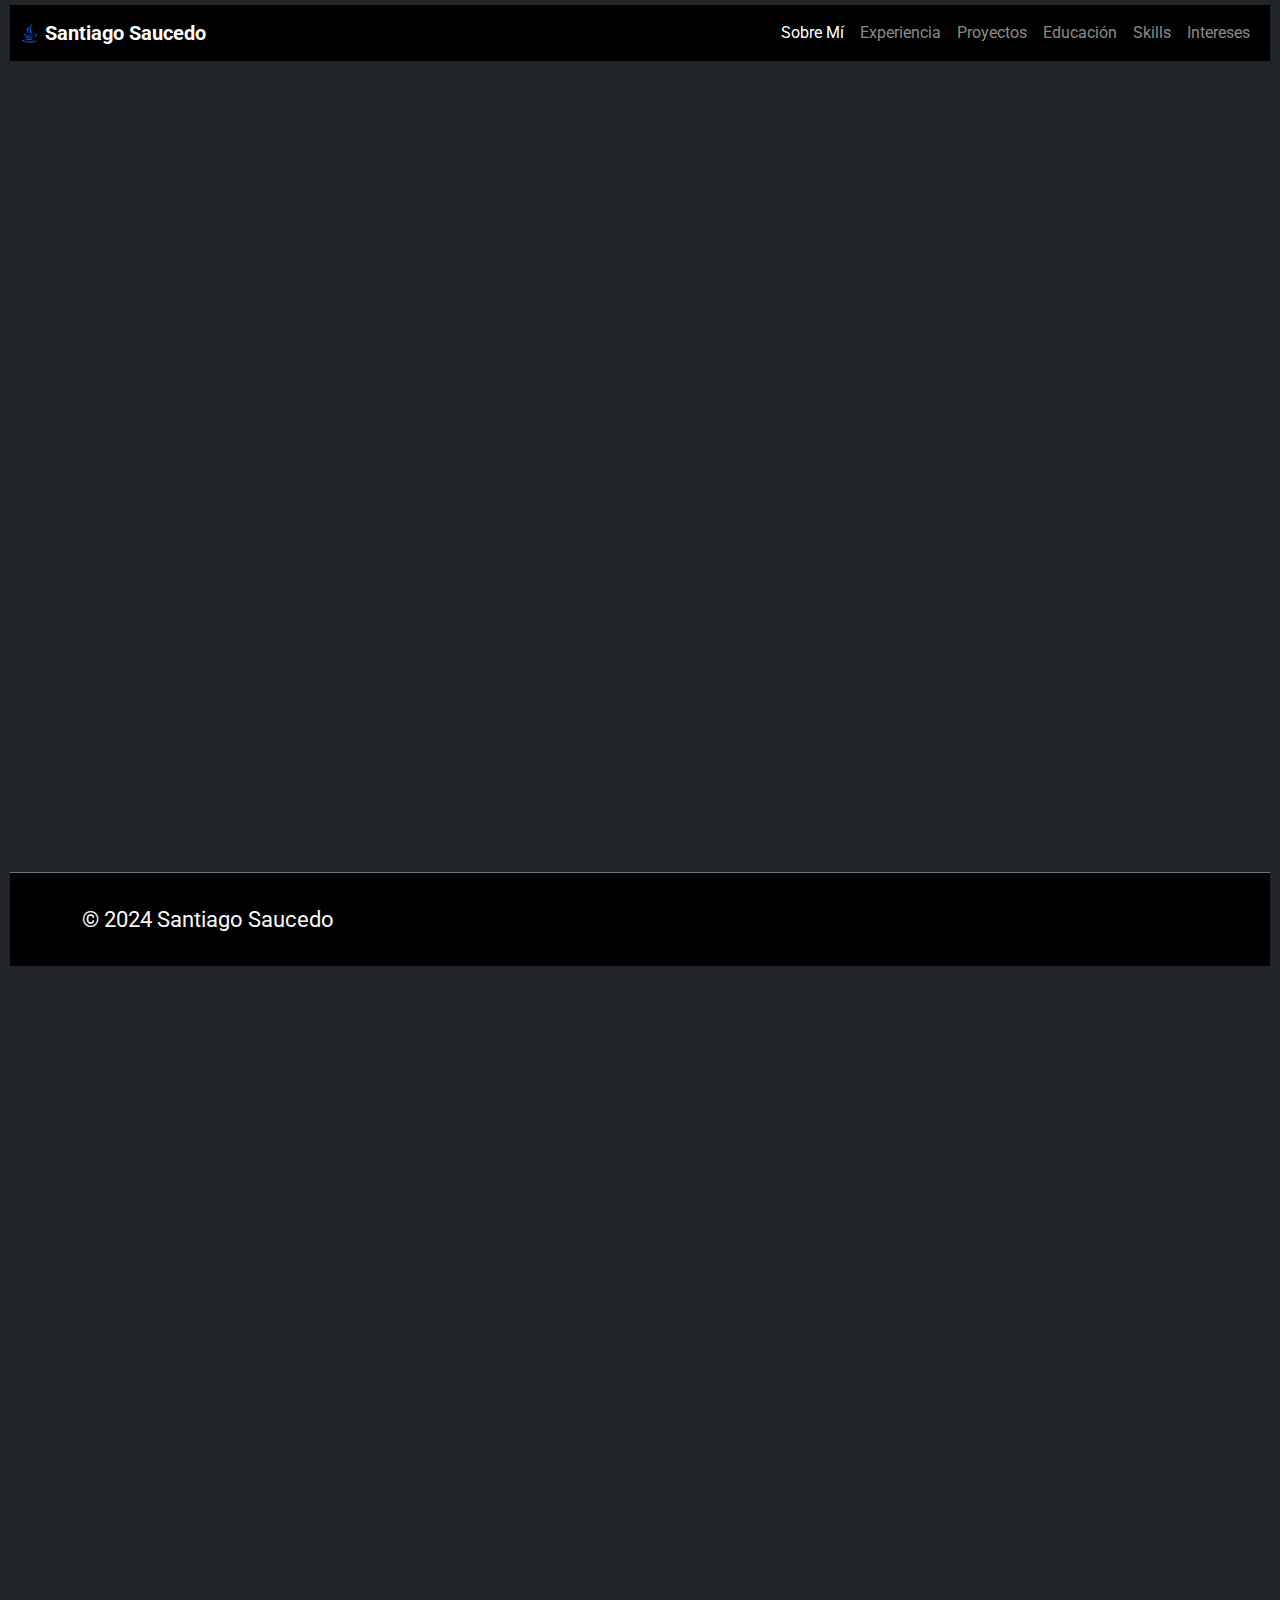
<file: index2.html>
<!DOCTYPE html>
<html lang="es">

<head>
    <meta charset="UTF-8">
    <meta name="viewport" content="width=device-width, initial-scale=1.0">
    <title>Santiago Saucedo - Desarrollador Full Stack Java</title>
    
    <link href="https://cdn.jsdelivr.net/npm/bootstrap@5.3.0/dist/css/bootstrap.min.css" rel="stylesheet">
    
    <link id="theme-style" rel="stylesheet" href="css/styles2.css">
    
    <link href="https://cdnjs.cloudflare.com/ajax/libs/font-awesome/6.0.0-beta3/css/all.min.css" rel="stylesheet">
    
    <link href="https://fonts.googleapis.com/css2?family=Roboto:ital,wght@0,100;0,300;0,400;0,500;0,700;0,900&display=swap" rel="stylesheet">
    
    <meta name="description" content="Desarrollador Full Stack Java con 10+ años en soluciones tecnológicas. Especializado en Java Spring Boot, APIs REST y desarrollo web.">
    <meta name="keywords" content="Desarrollador Java, Spring Boot, Full Stack, APIs REST, Desarrollo Web, Remoto">
    <meta name="author" content="Santiago Saucedo">
</head>

<body class="bg-dark text-light">

<nav class="navbar navbar-expand-lg navbar-dark bg-black sticky-top">
<div class="container-fluid">
<a class="navbar-brand fw-bold" href="#">
<i class="fab fa-java me-2 text-primary"></i>Santiago Saucedo
</a>

<button class="navbar-toggler" type="button" data-bs-toggle="collapse" data-bs-target="#navbarNav">
<span class="navbar-toggler-icon"></span>
</button>

<div class="collapse navbar-collapse" id="navbarNav">
<ul class="navbar-nav ms-auto">
<li class="nav-item"><a class="nav-link active" href="#acerca-de">Sobre Mí</a></li>
<li class="nav-item"><a class="nav-link" href="#experiencia">Experiencia</a></li>
<li class="nav-item"><a class="nav-link" href="#proyectos">Proyectos</a></li>
<li class="nav-item"><a class="nav-link" href="#educacion">Educación</a></li>
<li class="nav-item"><a class="nav-link" href="#skills">Skills</a></li>
<li class="nav-item"><a class="nav-link" href="#intereses">Intereses</a></li>
</ul>
</div>
</div>
</nav>

<!-- PROYECTOS -->

<section id="proyectos" class="section py-5 bg-dark">
<div class="container">
<h2 class="text-center mb-5 text-light"><i class="fas fa-code me-2 text-primary"></i>Proyectos Técnicos</h2>

<div class="row g-4">

<!-- NUEVO PROYECTO TALLER -->

<div class="col-md-6">
<div class="card h-100 bg-dark border-success shadow">

<div class="card-header bg-success text-white">
<h3 class="h5 mb-0">🚗 Sistema de Gestión de Taller</h3>
</div>

<div class="card-body bg-dark">

<div class="mb-3">
<span class="badge bg-primary me-1">Java</span>
<span class="badge bg-primary me-1">Spring Boot</span>
<span class="badge bg-primary me-1">MySQL</span>
<span class="badge bg-primary">Bootstrap</span>
</div>

<ul class="mb-3 text-light">
<li>Aplicación web para administración completa de talleres mecánicos</li>
<li>Registro y gestión de clientes y vehículos</li>
<li>Creación de presupuestos de reparación</li>
<li>Búsqueda rápida por patente</li>
<li>Filtro de trabajos por fecha e historial</li>
</ul>

<a href="https://studio--studio-3844595294-cb57b.us-central1.hosted.app/login"
target="_blank"
class="btn btn-outline-success btn-sm">

<i class="fas fa-external-link-alt me-1"></i>Demo en vivo
</a>

</div>
</div>
</div>


<!-- Proyecto Reparaciones -->

<div class="col-md-6">
<div class="card h-100 bg-dark border-secondary shadow">

<div class="card-header bg-primary text-white">
<h3 class="h5 mb-0">🔧 Sistema de Gestión de Reparaciones</h3>
</div>

<div class="card-body bg-dark">

<div class="mb-3">
<span class="badge bg-primary me-1">Java</span>
<span class="badge bg-primary me-1">Spring Boot</span>
<span class="badge bg-primary me-1">MySQL</span>
<span class="badge bg-primary">Bootstrap</span>
</div>

<ul class="mb-3 text-light">
<li>Aplicación web CRUD para gestión de órdenes de trabajo</li>
<li>API REST con Spring MVC y Spring Data JPA</li>
<li>Autenticación JWT</li>
<li>Generación de reportes PDF</li>
</ul>

<a href="https://github.com/santisaucedo/Gestion_reparaciones"
target="_blank"
class="btn btn-outline-primary btn-sm">

<i class="fab fa-github me-1"></i>Ver código
</a>

</div>
</div>
</div>


<!-- Proyecto API Clima -->

<div class="col-md-6">
<div class="card h-100 bg-dark border-info shadow">

<div class="card-header bg-info text-white">
<h3 class="h5 mb-0">🌤️ API del Clima</h3>
</div>

<div class="card-body bg-dark">

<ul class="mb-3 text-light">
<li>Aplicación que consume OpenWeather API</li>
<li>Geolocalización automática</li>
<li>Síntesis de voz</li>
</ul>

<a href="https://santisaucedo.github.io/apiclima"
target="_blank"
class="btn btn-outline-info btn-sm">

<i class="fas fa-external-link-alt me-1"></i>Demo
</a>

</div>
</div>
</div>

</div>
</div>
</section>

<footer class="bg-black text-light py-4 border-top border-secondary">
<div class="container text-center">
<p class="mb-0">© 2024 Santiago Saucedo</p>
</div>
</footer>

<script src="https://cdn.jsdelivr.net/npm/bootstrap@5.3.0/dist/js/bootstrap.bundle.min.js"></script>

</body>
</html>
</file>
<file: css/styles2.css>
/* General Reset */
* {
  margin: 0;
  padding: 0;
  box-sizing: border-box;
}

/* Body Styles */
body {
  font-family: 'Roboto', sans-serif;
  background-color: black;
  color: #e9e9e9;
  padding: 5px 10px;
  border-radius: 10px;
  overflow-x: hidden;
  height: 200vh;
  position: relative;
  animation: backgroundChange 5s infinite alternate;
}

@keyframes backgroundChange {
  from { background-color: #000000; }
  to { background-color: #000000c0; }
}

/* 3D Button Styles */
.btn-3d {
  background: linear-gradient(145deg, #2196F3, #1976D2);
  color: white;
  padding: 10px 20px;
  border: 3px solid white;
  border-radius: 8px;
  font-weight: bold;
  cursor: pointer;
  box-shadow: 3px 3px 6px rgba(0, 0, 0, 0.3), 0 0 10px rgba(255, 255, 255, 0.5);
  transition: all 0.2s ease-in-out;
  z-index: 10;
}

.btn-3d:hover {
  background: #1565C0;
  box-shadow: 2px 2px 4px rgba(0, 0, 0, 0.3), 0 0 12px rgba(255, 255, 255, 0.7);
}

.btn-3d:active {
  transform: translateY(2px);
  box-shadow: none;
}

/* Arrow Animation */
.arrow {
  display: flex;
  gap: 5px;
  animation: moveArrow 0.5s infinite alternate ease-in-out;
}

.triangle {
  width: 0;
  height: 0;
  display: flex;
  border-style: solid;
  border-width: 15px 20px 15px 0;
  border-color: transparent #1e88e5 transparent transparent;
}

.triangle:nth-child(2) {
  border-color: transparent #42a5f5 transparent transparent;
  opacity: 0.8;
}

.triangle:nth-child(3) {
  border-color: transparent #90caf9 transparent transparent;
  opacity: 0.6;
}

@keyframes moveArrow {
  0% {
    transform: translateX(5px);
  }
  100% {
    transform: translateX(-5px);
  }
}

/* Contenedor de la foto */
.foto-container {
  display: inline-block;
  position: relative;
  padding: 5px; /* Ajusta el padding si es necesario */
  background: rgba(0, 255, 255, 0.2);
  border-radius: 50%;
  box-shadow: 0 0 10px rgba(255, 255, 255, 0.6);
  animation: neonEffect 8s infinite alternate;
  margin-bottom: -20px; /* Acerca la foto al texto */
}

/* Foto */
.foto {
  width: 150px;  /* Ajusta el tamaño si es necesario */
  height: 150px; /* Ajusta el tamaño si es necesario */
  border-radius: 50%;
  object-fit: cover;
  box-shadow: 0 0 20px rgba(0, 0, 0, 0.8), 0 0 30px rgba(0, 0, 0, 0.6), 0 0 40px rgba(0, 0, 0, 0.4);
  transition: box-shadow 2s ease-in-out;
  transform: translateY(2px);
}

/* Título "Acerca de mí" */
h2.text-center {
  margin-top: 30px; /* Reduce el espacio superior */
  margin-bottom: 10px; /* Reduce el espacio inferior */
  font-size: 2rem;  /* Ajusta el tamaño si es necesario */
  color: rgb(137, 139, 139);
}

/* Animación del efecto de neón */
@keyframes neonEffect {
  0% {
    background: rgba(255, 255, 255, 0.2);
    box-shadow: 0 0 20px rgba(255, 255, 255, 0.6), 0 0 30px rgba(255, 255, 255, 0.4);
  }
  50% {
    background: rgba(255, 255, 255, 0.4);
    box-shadow: 0 0 50px rgb(255, 255, 255), 0 0 70px rgba(255, 255, 255, 0.8);
  }
  100% {
    background: rgba(255, 255, 255, 0.2);
    box-shadow: 0 0 20px rgba(255, 255, 255, 0.6), 0 0 40px rgba(255, 255, 255, 0.4);
  }
}




/* Fixed White Bars Animation */
.aba, .arri, .izq, .der {
  width: 3px;
  height: 50px;
  background-color: white;
  position: fixed;
  animation-duration: 5s;
  animation-timing-function: linear;
  animation-iteration-count: infinite;
  transition: background-color 0.3s ease, width 0.3s ease;
}

.aba {
  left: 0;
  bottom: 0;
  animation-name: aba;
}

.arri {
  right: 0;
  bottom: 0;
  animation-name: arri;
}

@keyframes aba {
  0% { bottom: 0; }
  100% { bottom: 100%; }
}

@keyframes arri {
  0% { bottom: 0; }
  100% { bottom: 100%; }
}

.izq {
  left: 0;
  top: 0;
  animation-name: izq;
}

.der {
  right: 0;
  top: 0;
  animation-name: der;
}

@keyframes izq {
  0% { top: 0; }
  100% { top: 100%; }
}

@keyframes der {
  0% { top: 0; }
  100% { top: 100%; }
}

/* Navbar Link Hover Effects */
.navbar-nav .nav-link {
  font-size: 16px;
  transition: transform 0.3s ease, font-size 0.3s ease;
}

.navbar-nav .nav-link:hover {
  transform: scale(1.2);
  font-size: 18px;
  color: white;
}

/* Header Styling */
h2, h3 {
  font-size: 2rem;
  text-align: center;
  margin-bottom: 20px;
  color: rgb(137, 139, 139);
}

h2 {
  margin-top: 15%;
}

h4 {
  font-size: 2rem;
  text-align: center;
  margin-bottom: 20px;
  color: rgb(137, 139, 139);
  margin-top: 5%;
}

p {
  font-size: 1.4rem;
  line-height: 2;
  text-align: justify;
  margin-bottom: 20px;
}

/* Energy Line Animation */
.energy-line {
  position: fixed;
  top: 0;
  left: 0;
  width: 100%;
  height: 100%;
  pointer-events: none;
  z-index: 1;
  background: transparent;
  border: 2px solid rgba(255, 255, 255, 0.5);
  box-shadow: 0 0 10px 0 rgba(255, 255, 255, 0.5), 0 0 30px 5px rgba(255, 255, 255, 0.3), 0 0 50px 10px rgba(255, 255, 255, 0.2);
  animation: moveEnergy 150s infinite linear;
}

@keyframes moveEnergy {
  0% {
    transform: rotate(0deg);
  }
  100% {
    transform: rotate(360deg);
  }
}

section {
  min-height: 90vh;
  display: flex;
  justify-content: center;
  opacity: 0;
  transform: translateY(50px); 
  transition: opacity 0.5s ease, transform 0.5s ease;
  position: relative;
  margin-bottom: 1px;
  padding-top: 1px; 
  padding-bottom: 1px; 
}

section.active {
  opacity: 1;
  transform: translateY(0); 
}

section:not(.active) {
  opacity: 0; 
  transform: translateY(50px); 
}


#acerca-de {
  margin-bottom: -1% 
}

#educacion {
  margin-bottom: 50px; 
}


#skills {
  margin-bottom: 5px;
}

#intereses {
  margin-top: -20%; 
}

/* Media Queries */
@media (max-width: 768px) {
  body {
    padding: 5px;
  }

  section {
    height: auto;
    padding: 15px;
    flex-direction: column;
  }

  h2, h3, h4 {
    font-size: 1.5rem;
  }

  p {
    font-size: 1rem;
    text-align: left;
  }

  .btn-3d {
    padding: 8px 15px;
    font-size: 14px;
  }

  .foto {
    width: 150px;
    height: 150px;
  }

  .navbar-nav .nav-link {
    font-size: 14px;
  }
}

@media (max-width: 480px) {
  body {
    padding: 2px;
  }

  section {
    padding: 10px;
  }

  h2, h3, h4 {
    font-size: 1.2rem;
  }

  p {
    font-size: 0.9rem;
    line-height: 1.4;
  }

  .btn-3d {
    padding: 6px 12px;
    font-size: 12px;
  }

  .foto {
    width: 120px;
    height: 120px;
  }

  .navbar-nav .nav-link {
    font-size: 12px;
  }
}

/* Additional Section Titles */
.section-titles {
  font-size: 2.5rem;
  font-weight: bold;
  margin-bottom: 20px;
}

.dev-icons i {
  font-size: 3rem;
  margin: 0 10px;
}

.fa-ul .fa-li i {
  font-size: 1.5rem;
  margin-right: 10px;
}

.dev-icons {
  font-size: 1.2rem;
}

ul.fa-ul li {
  font-size: 1.2rem;
}

.subheading, h2, h3 {
  font-size: 2rem;
  font-weight: bold;
}

h4 {
  font-size: 1.8rem;
}
</file>
